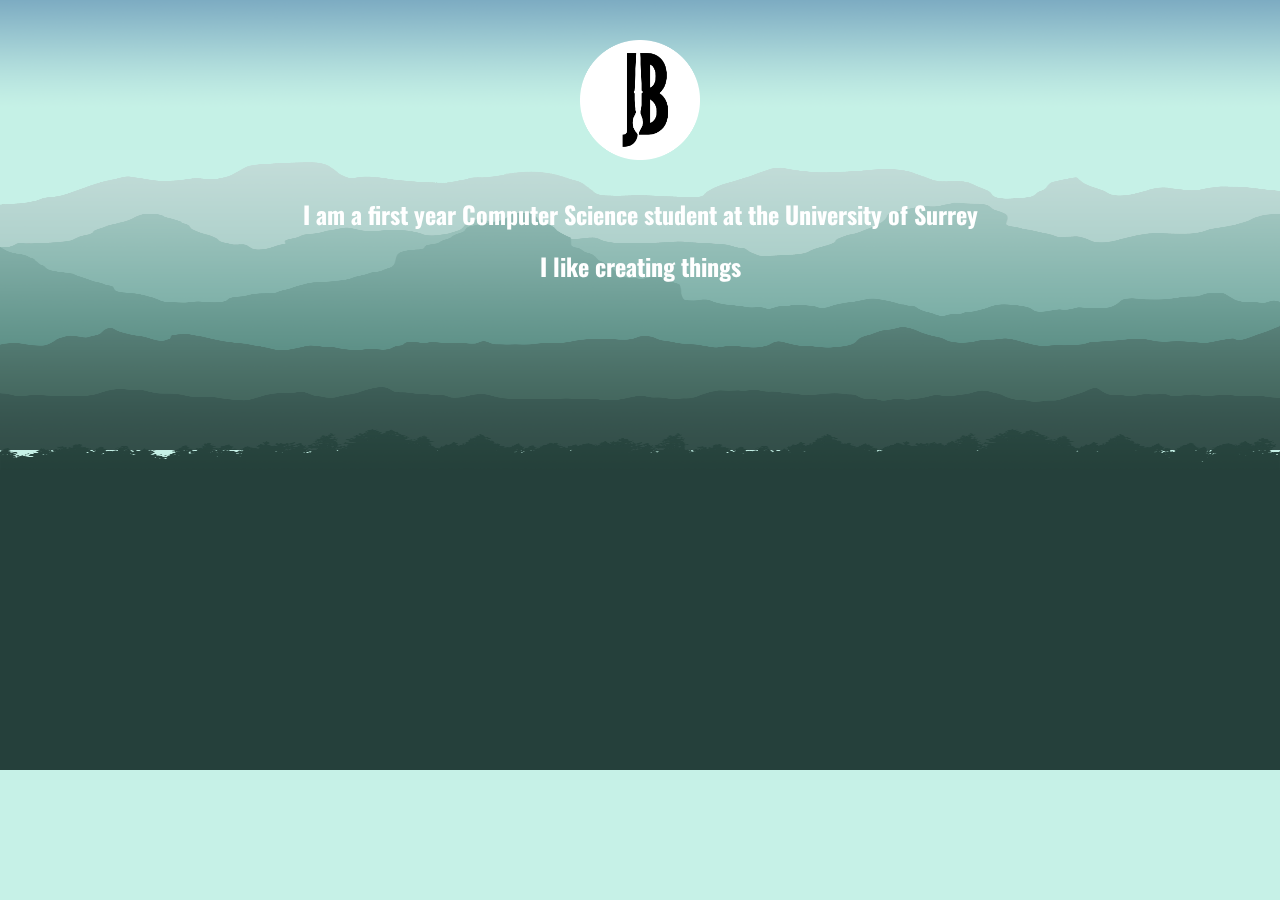
<file: oldDesign/index.html>
<!DOCTYPE html>
<html>
<head>
  <meta charset="utf-8">
  <title>Jack Burt</title>

  <link href='http://fonts.googleapis.com/css?family=Oswald' rel='stylesheet' type='text/css'>
  <link href="https://fonts.googleapis.com/css?family=Dosis" rel="stylesheet">

  <link rel="stylesheet" href="style.css">
</head>


<div class="parallax-container">
    <div class="parallax-layer layer-0" data-parallax-speed="0.05" data-max-scroll="450"></div>
    <div class="parallax-layer layer-1" data-parallax-speed="0.1" data-max-scroll="450"></div>
    <div class="parallax-layer layer-2" data-parallax-speed="0.2" data-max-scroll="450"></div>
    <div class="parallax-layer layer-3" data-parallax-speed="0.4" data-max-scroll="450"></div>
    <div class="parallax-layer layer-4" data-parallax-speed="0.6" data-max-scroll="450"></div>
    <div class="parallax-layer layer-5" data-parallax-speed="0.8" data-max-scroll="450"></div>
    <div class="parallax-layer layer-6" data-parallax-speed="1.0" data-max-scroll="450"></div>
    <div class="intro">
  	<h1>I am a first year Computer Science student at the University of Surrey</h1>
  	<h1>I like creating things</h1>
    </div>
</div>

  

  <div class="content">
  </div>

  <script src="parallax.js"></script>

</body>
</html>
</file>
<file: oldDesign/style.css>
body {
  background-image: url('images/background.png');
  background-size: 100% 150px;
  background-color: #c6f1e7;
  background-repeat: no-repeat;
  margin: 0;
  font-family: 'Oswald';
}
.parallax-container {
  position: fixed;
  overflow: visible;
  width: 100%;
  height: 850px;
}
.parallax-layer {
  width: 100%;
  height: 500px;
  position: fixed;
  left: 0;
  top: 0;
  background-position: bottom center;
  background-repeat: no-repeat;
  background-size: 100% 253px;
}

.intro {
	
	top: -100px;
	font-size: 12px;
	
}
  .layer-0 {
    top: 0;
    z-index: 5;
    background: url('images/logo.png') no-repeat top 40px center;
    background-size: 120px 120px;
  }
  .layer-1 {
    top: -130px;
    z-index: 5;
    background-image: url('images/Layer1.png');
  }
  .layer-2 {
    top: -110px;
    z-index: 10;
    background-image: url('images/Layer2.png');
  }
  .layer-3 {
    top: -85px;
    z-index: 15;
    background-image: url('images/Layer3.png');
  }
  .layer-4 {
    top: -70px;
    z-index: 20;
    background-image: url('images/Layer4.png');
  }
  .layer-5 {
    top: -50px;
    z-index: 25;
    background-image: url('images/Layer5.png');
  }

  .layer-6 {
    top: -30px;
    z-index: 30;
    background-image: url('images/Layer6.png');
  }

  
.content {
  position: absolute;
  top: 370px;
  background: #25403b;
  width: 100%;
  min-height: 300px;
  margin-top: 100px;
}
  .content h1 {
    color: #fff;
    font-size: 2em;
    text-transform: uppercase;
    text-align: center;
}

.content p {
	color: #fff;
	font-size: 1.5em;
	text-align: center;
	font-family: 'Dosis';
	width: 60%;
	align-content: center;
	padding: 10px;
	margin-left: auto;
	margin-right: auto;
	overflow: auto;
	max-height: 100px;
}

.intro {
	text-align: center;
	color: #fff;
	margin-top: 280px;
	margin-left: auto;
	margin-right: auto;
	left:0;
	right:0;
	z-index: 16;
	position: fixed;
}
</file>
